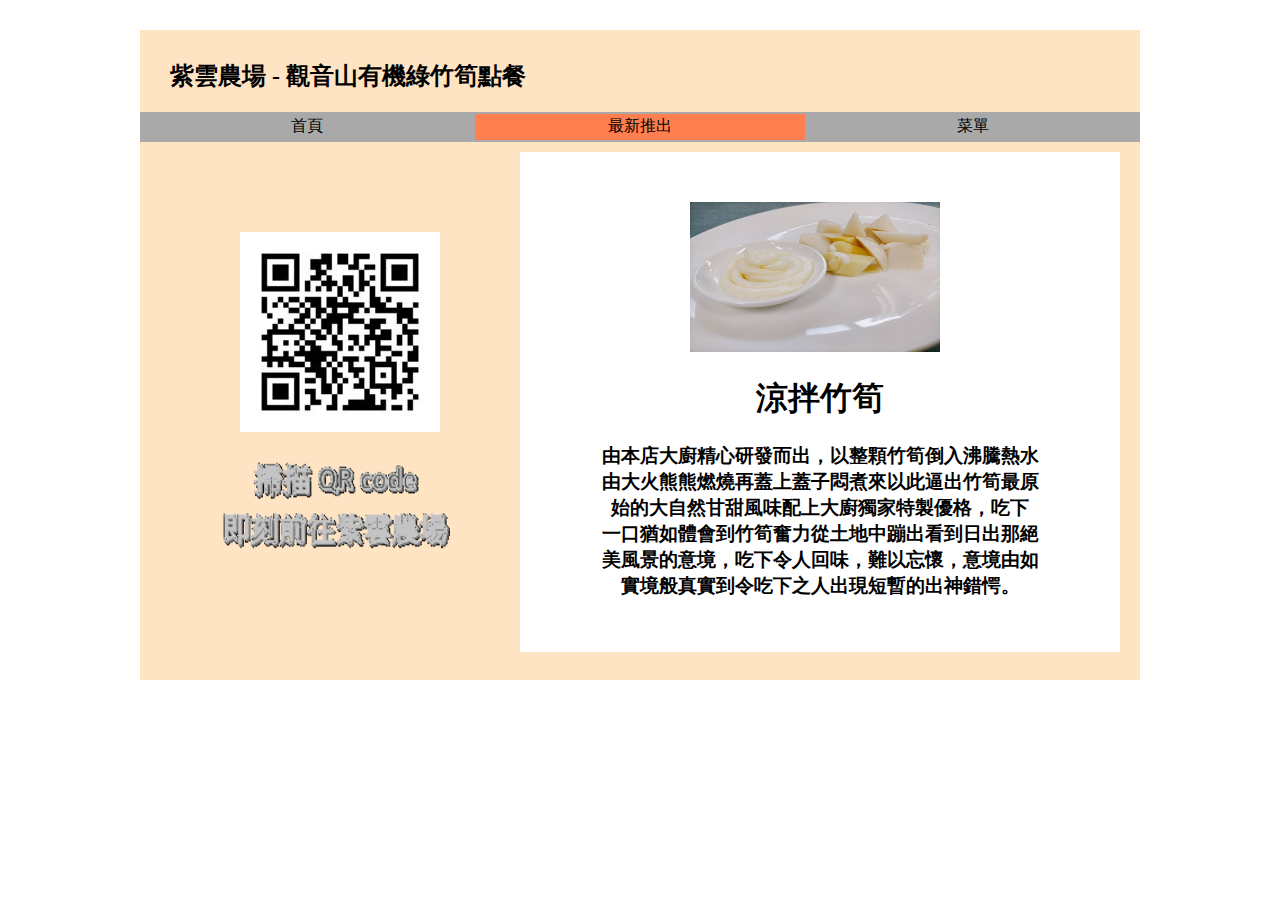
<file: 最新推出.html>
<!DOCTYPE html>
<html lang="en">
<head>
    <meta charset="UTF-8">
    <meta name="viewport" content="width=device-width, initial-scale=1.0">
    <title>Document</title>
        <link rel="stylesheet" href="0212.css">
       
</head>
<body>
    <div style=" position: relative; margin-top: 30px; width: 1000px;margin-left:auto; margin-right: auto; height: 650px; background-color: bisque;" >
        <div style="border: 1px;  padding-left: 30px; padding-top: 10px;">
            <h2>
                紫雲農場 - 觀音山有機綠竹筍點餐
            </h2>
        </div>
        <div style="margin-top: 20px; background-color: darkgrey; ">
            <table style="background-color: darkgrey;">
            <tr>
                <td align="center" id="a"><a href="index.html" style="color:black; text-decoration:none;">首頁</a></td>
                <td id="a" align="center" style="background-color: coral;"><a href="最新推出.html" style="color:black; text-decoration:none;">最新推出</a></td>
                <td id="a" align="center"><a href="菜單.html" style="color:black; text-decoration:none;">菜單</a></td>
                
                
            </tr>
            </table>
        </div>
        
       


        <span id="form">
           
            <img src="24865.jpg" id="img2"><br>
            <h1 style="text-align: center;">涼拌竹筍</h1>

            <h3 style="text-align: center;">
            
                由本店大廚精心研發而出，以整顆竹筍倒入沸騰熱水<br>
                由大火熊熊燃燒再蓋上蓋子悶煮來以此逼出竹筍最原<br>
                始的大自然甘甜風味配上大廚獨家特製優格，吃下<br>
                一口猶如體會到竹筍奮力從土地中蹦出看到日出那絕<br>
                美風景的意境，吃下令人回味，難以忘懷，意境由如<br>
                實境般真實到令吃下之人出現短暫的出神錯愕。<br>
                

            </h3>
            
        </span>



<img src="紫雲農場竹筍訂購頁面.jpg"  style="margin-left: 10%; margin-top: 90px; width: 200px; height: 200px;">

        <br>
        <img src="f.png" style="width: 250px; height: 100px; margin-top: 20px; margin-left: 7%;">
        
        
       
        
       
        
       
        

    </div>
</body>
</html>
</file>
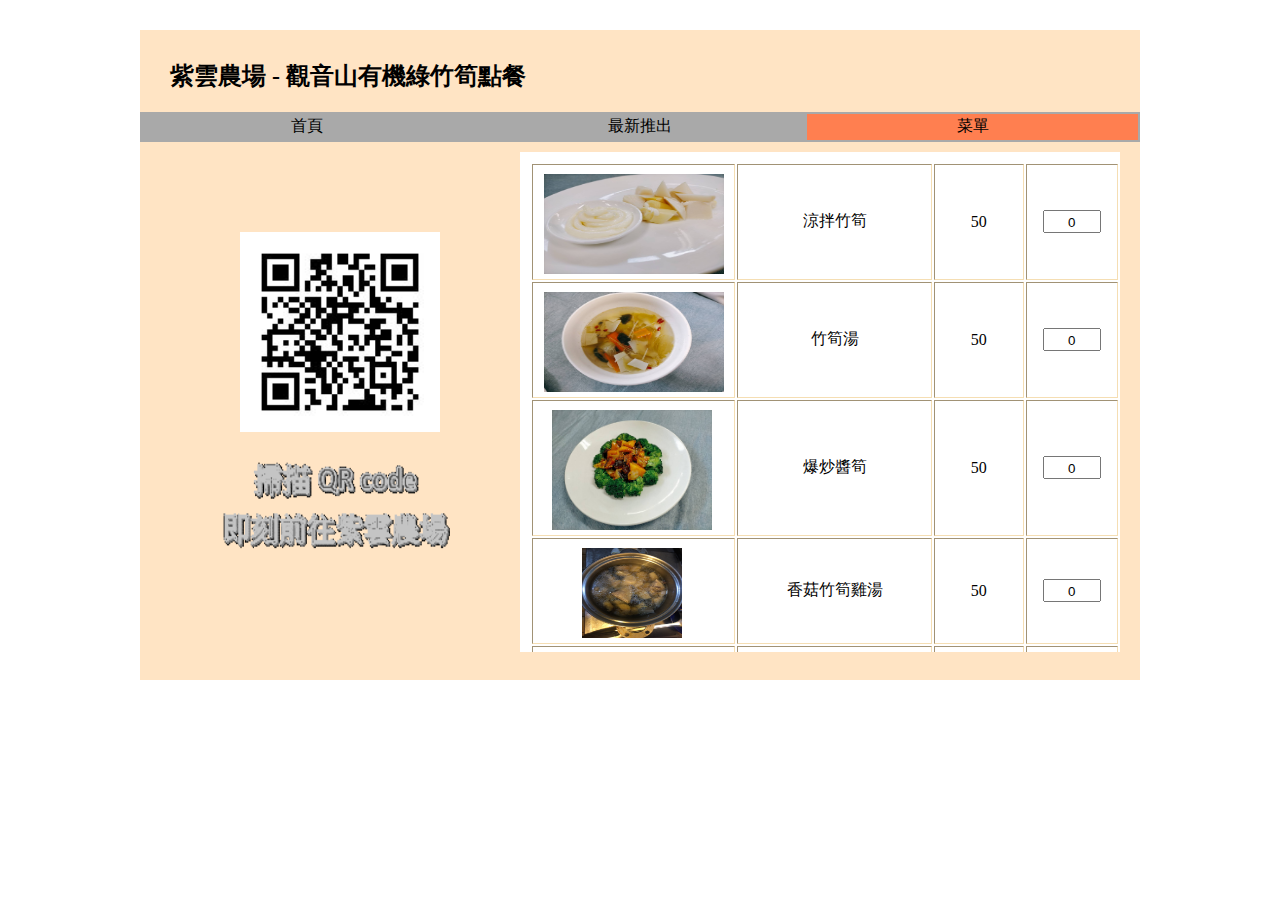
<file: 菜單.html>
<!DOCTYPE html>
<html lang="en">
<head>
    <meta charset="UTF-8">
    <meta name="viewport" content="width=device-width, initial-scale=1.0">
    <title>Document</title>
        <link rel="stylesheet" href="0212.css">
        <script src="https://code.jquery.com/jquery-3.5.1.slim.min.js"></script>
</head>
<body>
    <div style=" position: relative; margin-top: 30px; width: 1000px;margin-left:auto; margin-right: auto; height: 650px; background-color: bisque;" >
        <div style="border: 1px;  padding-left: 30px; padding-top: 10px;">
            <h2>
                紫雲農場 - 觀音山有機綠竹筍點餐
            </h2>
        </div>
        <div style="margin-top: 20px; background-color: darkgrey; ">
            <table style="background-color: darkgrey;">
            <tr>
                <td align="center" id="a"><a href="index.html" style="color:black; text-decoration:none;">首頁</a></td>
                <td id="a" align="center"><a href="最新推出.html" style="color:black; text-decoration:none;">最新推出</a></td>
                <td id="a" align="center" style="background-color: coral;"><a href="菜單.html" style="color:black; text-decoration:none;">菜單</a></td>
               
            </tr>
            </table>
        </div>
        
       


        <form action="確認訂單.php" method="POST" id="form">
            <table id="table" border="1">
                <tr>
                    <td id="td1"><img src="24865.jpg" id="img"></td>
                    <td id="td2">涼拌竹筍</td>
                    <td id="td3">50</td>
                    <td id="td3"><input placeholder="數量" id="input" name="1" value="0"></td>
                </tr>
                <tr>
                    <td id="td1"><img src="24867.jpg" id="img"></td>
                    <td id="td2">竹筍湯</td>
                    <td id="td3">50</td>
                    <td id="td3"><input placeholder="數量" id="input" name="2" value="0"></td>
                </tr>
                <tr>
                    <td id="td1"><img src="24873.jpg" style="width: 160px; height: 120px; margin-top: 8px; margin-left: 18px;"></td>
                    <td id="td2">爆炒醬筍</td>
                    <td id="td3">50</td>
                    <td id="td3"><input placeholder="數量" id="input" name="3" value="0"></td>
                </tr>
                <tr>
                    <td id="td1"><img src="S__1302532.jpg" style="width: 100px; height: 90px; margin-top: 8px; margin-left: 48px;"></td>
                    <td id="td2">香菇竹筍雞湯</td>
                    <td id="td3">50</td>
                    <td id="td3"><input placeholder="數量" id="input" name="4" value="0"></td>
                </tr>
                <tr>
                    <td id="td1"><img src="S__1400836.jpg" id="img"></td>
                    <td id="td2">優格涼拌竹筍</td>
                    <td id="td3">50</td>
                    <td id="td3"><input placeholder="數量" id="input" name="5" value="0"></td>
                </tr>
                <tr>
                    <td id="td1"><img src="messageImage_1614238652195.jpg" id="img"></td>
                    <td id="td2">三杯小卷拌綠竹筍</td>
                    <td id="td3">50</td>
                    <td id="td3"><input placeholder="數量" id="input" name="6" value="0"></td>
                </tr>
                
            </table>
            <button type="button" name="送出訂購" id="button" >送出訂購</button>
            
        </form>



<img src="紫雲農場竹筍訂購頁面.jpg"  style="margin-left: 10%; margin-top: 90px; width: 200px; height: 200px;">

        <br>
        <img src="f.png" style="width: 250px; height: 100px; margin-top: 20px; margin-left: 7%;">
        
        
       
        
       
        
       
        

    </div>

    <script>
        $('#button').click(function(){

            var a = parseInt($('input[name="1"]').val())
            var b = parseInt($('input[name="2"]').val())
            var c = parseInt($('input[name="3"]').val())
            var d = parseInt($('input[name="4"]').val())
            var e = parseInt($('input[name="5"]').val())
            var f = parseInt($('input[name="6"]').val())

            var sum = (a+b+c+d+e+f)*50;

            var html = "<h1>總共:"+ sum +"元</h1>";
            html = html + "<img src=3.png> ";

            $("#button").remove();
            $("#table").html(html);
        })

    </script>
</body>
</html>
</file>
<file: 0212.css>
#a{
     width: 333px;
    height: 24px;
   
}

#form{
    width: 600px;
    height: 500px;
    position: absolute;
    margin-left: 38%;
    margin-top: 1%;
    margin-right: 10%;
    background-color: white;
    overflow:hidden;
    overflow: auto;
   
}

#table{
    margin-top: 10px;
    margin-left: 10px;
    margin-right: auto;
border: wheat;
}

#td1{
    width:200px;
    height: 100px;

}

#td2{
    width: 200px;
    height: 100px;
    text-align: center;
}

#td3{
    text-align: center;
    width: 90px;
    height: 100px;
}

#td4{

    
    margin-left: auto;
    margin-right: auto;
    margin-top:130px;
    margin-bottom: auto;
    width: 180px;
    text-align: center;
}

#img{
    width: 180px;
    height: 100px;
    margin-left: 10px;
    margin-top: 8px;
}

#input{
    width: 50px;
    text-align: center;
    padding-top: 3px;
}

#button{
    margin-top: 10px;
    margin-bottom: 10px;
    margin-left: 50%;
    
}
#img2{
    width: 250px;
    height: 150px;
    margin-left: 170px;
    margin-top: 50px;
}
#input2{
    width: 300px;
    height: 50px;
    margin-top: 3px;
    margin-left: 3px;
}
#form2{
    width: 600px;
    height: 330px;
    position: absolute;
    
    margin-top: 1%;
    margin-right: 10%;
    background-color: white;
    overflow:hidden;
    overflow: auto;
    background-color: aqua;
}
</file>
